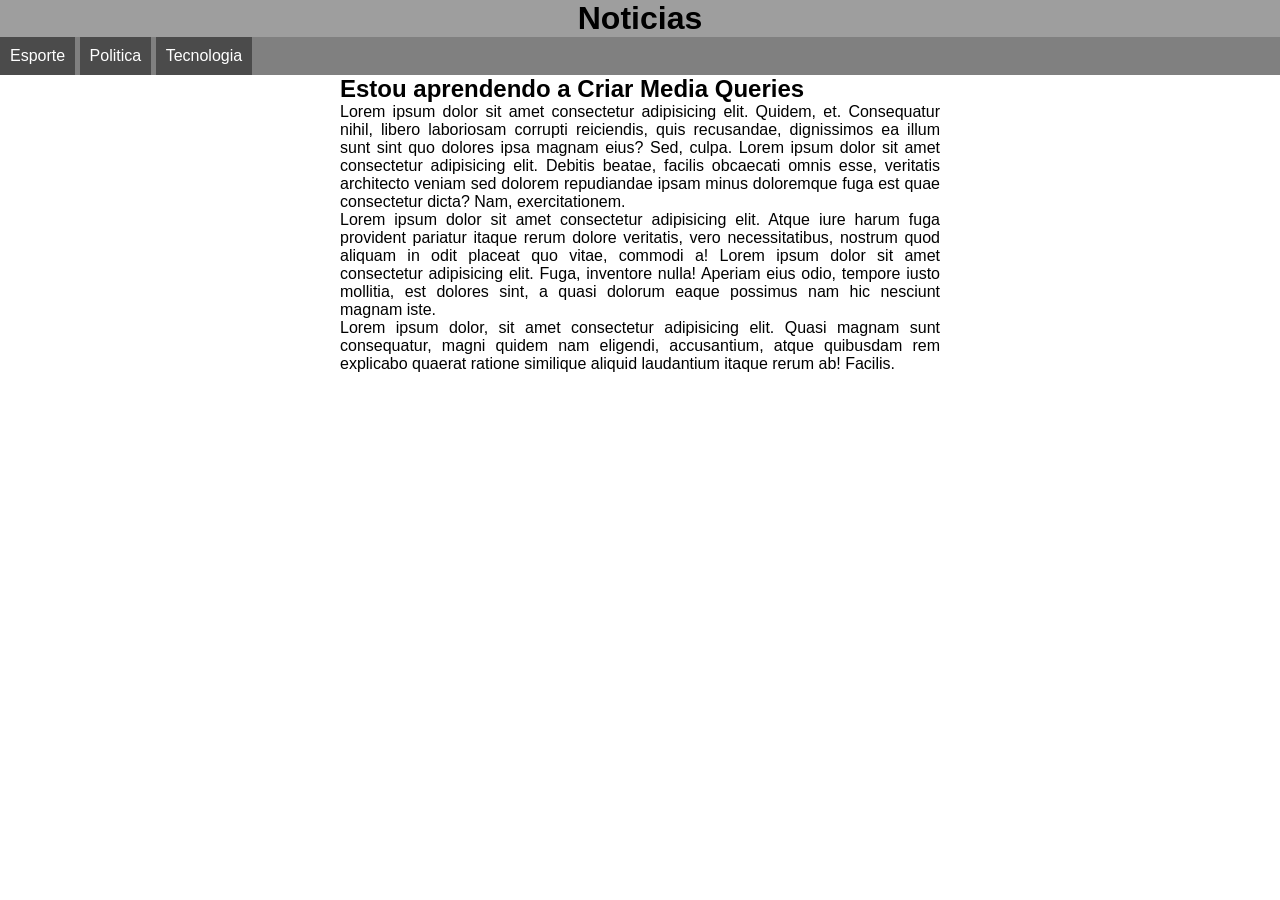
<file: mq001/index.html>
<!DOCTYPE html>
<html lang="pt-br">

<head>
    <meta charset="UTF-8">
    <meta name="viewport" content="width=device-width, initial-scale=1.0">
    <title>Media Query</title>
    <link rel="stylesheet" href="estilos/tela.css" media="screen">
    <link rel="stylesheet" href="estilos/impressora.css" media="print">
</head>

<body>
    <header>
        <h1>Noticias</h1>
        <menu>
            <ul>
                <li>Esporte</li>
                <li>Politica</li>
                <li>Tecnologia</li>
            </ul>
        </menu>
    </header>
    <main>
        <article>
            <h2>Estou aprendendo a Criar Media Queries</h2>

            <p>Lorem ipsum dolor sit amet consectetur adipisicing elit. Quidem, et. Consequatur nihil, libero laboriosam
                corrupti reiciendis, quis recusandae, dignissimos ea illum sunt sint quo dolores ipsa magnam eius? Sed,
                culpa. Lorem ipsum dolor sit amet consectetur adipisicing elit. Debitis beatae, facilis obcaecati omnis
                esse, veritatis architecto veniam sed dolorem repudiandae ipsam minus doloremque fuga est quae
                consectetur dicta? Nam, exercitationem.</p>

            <p>Lorem ipsum dolor sit amet consectetur adipisicing elit. Atque iure harum fuga provident pariatur itaque
                rerum dolore veritatis, vero necessitatibus, nostrum quod aliquam in odit placeat quo vitae, commodi a!
                Lorem ipsum dolor sit amet consectetur adipisicing elit. Fuga, inventore nulla! Aperiam eius odio,
                tempore iusto mollitia, est dolores sint, a quasi dolorum eaque possimus nam hic nesciunt magnam iste.
            </p>

            <p>Lorem ipsum dolor, sit amet consectetur adipisicing elit. Quasi magnam sunt consequatur, magni quidem nam
                eligendi, accusantium, atque quibusdam rem explicabo quaerat ratione similique aliquid laudantium itaque
                rerum ab! Facilis.</p>

        </article>
    </main>

</body>

</html>
</file>
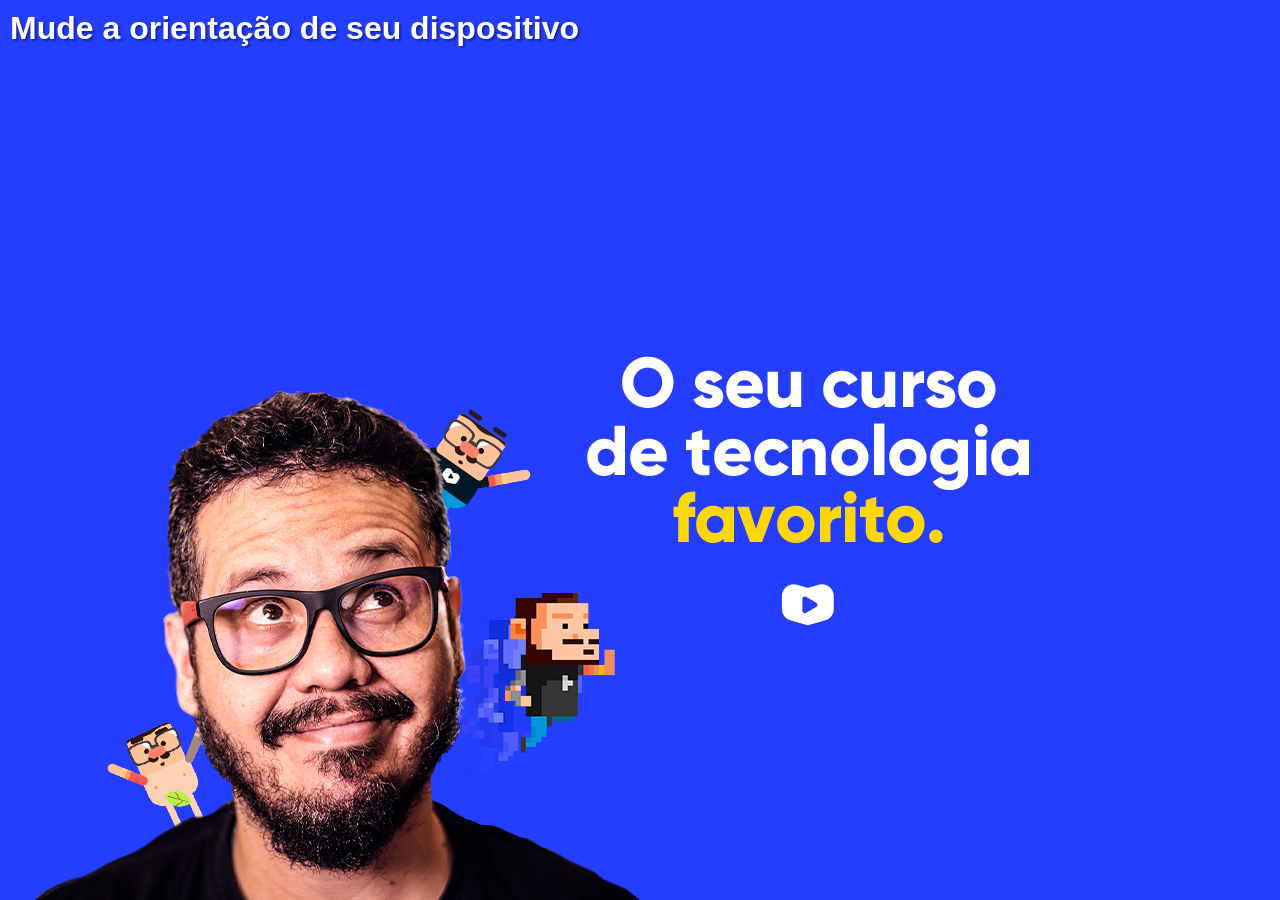
<file: mq002/index.html>
<!DOCTYPE html>
<html lang="pt-br">

<head>
    <meta charset="UTF-8">
    <meta name="viewport" content="width=device-width, initial-scale=1.0">
    <title>Media Query</title>
    <link rel="stylesheet" href="estilos/style.css" media="all">
    <link rel="stylesheet" href="estilos/retrato.css" media="screen and (orientation: portrait)">
    <link rel="stylesheet" href="estilos/paisagem.css" media="screen and (orientation: landscape)">
</head>

<body>
    <h1>Mude a orientação de seu dispositivo</h1>
</body>

</html>
</file>
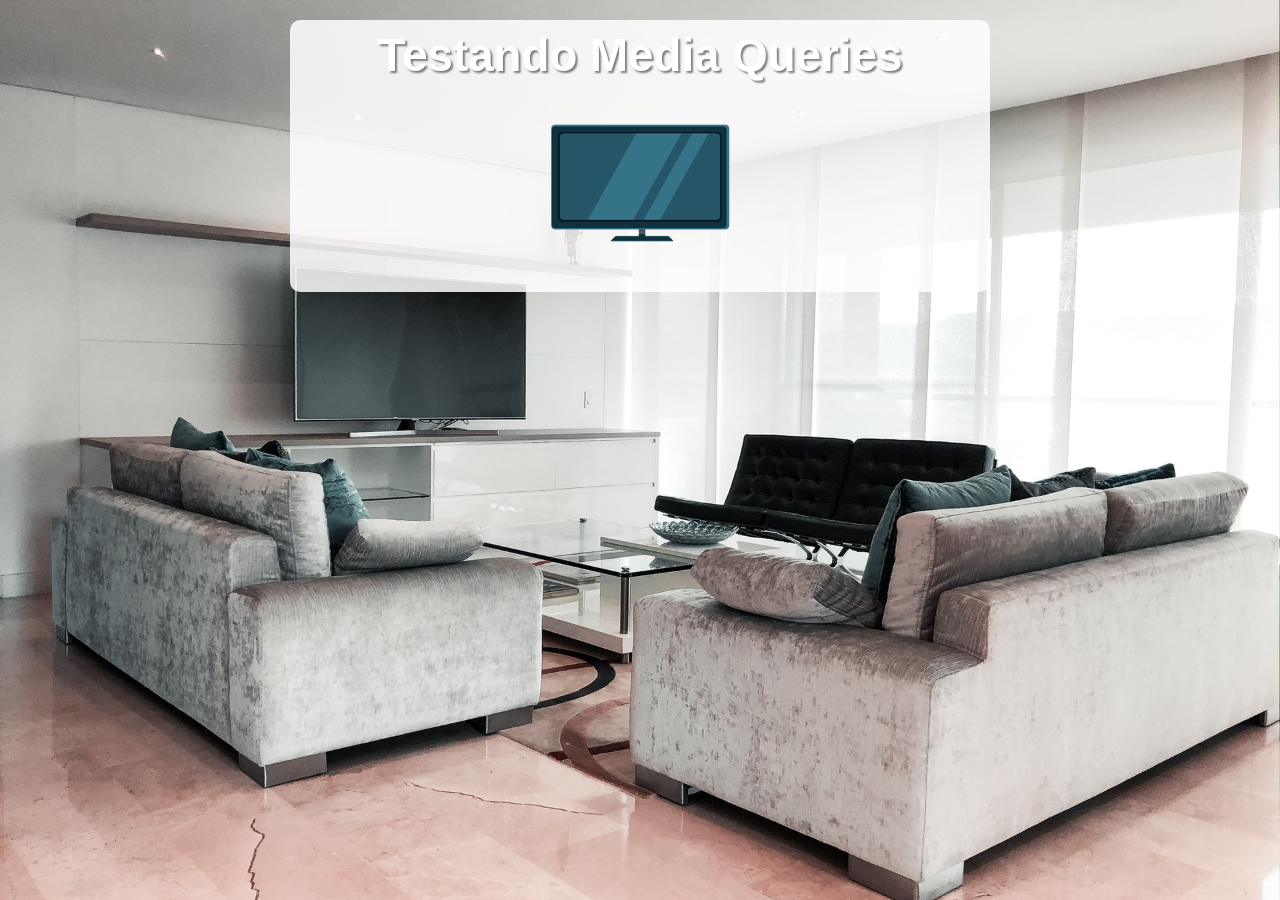
<file: mq004/index.html>
<!DOCTYPE html>
<html lang="pt-br">

<head>
    <meta charset="UTF-8">
    <meta name="viewport" content="width=device-width, initial-scale=1.0">
    <title>Media Query</title>
    <link rel="stylesheet" href="estilo/style.css" media="all">
    <link rel="stylesheet" href="estilo/media-query.css">


</head>

<body>
    <main>
        <h1>Testando Media Queries</h1>
        <img id="phone" src="imagens/icon-phone.png" alt="Acessando via smartphone">
        <img id="tablet" src="imagens/icon-tablet.png" alt="Acessando via tablete">
        <img id="print" src="imagens/icon-print.png" alt="Versão para impressão">
        <img id="pc" src="imagens/icon-pc.png" alt="Versão para desktop">
        <img id="tv" src="imagens/icon-tv.png" alt="Versão para TV">
    </main>
</body>

</html>
</file>
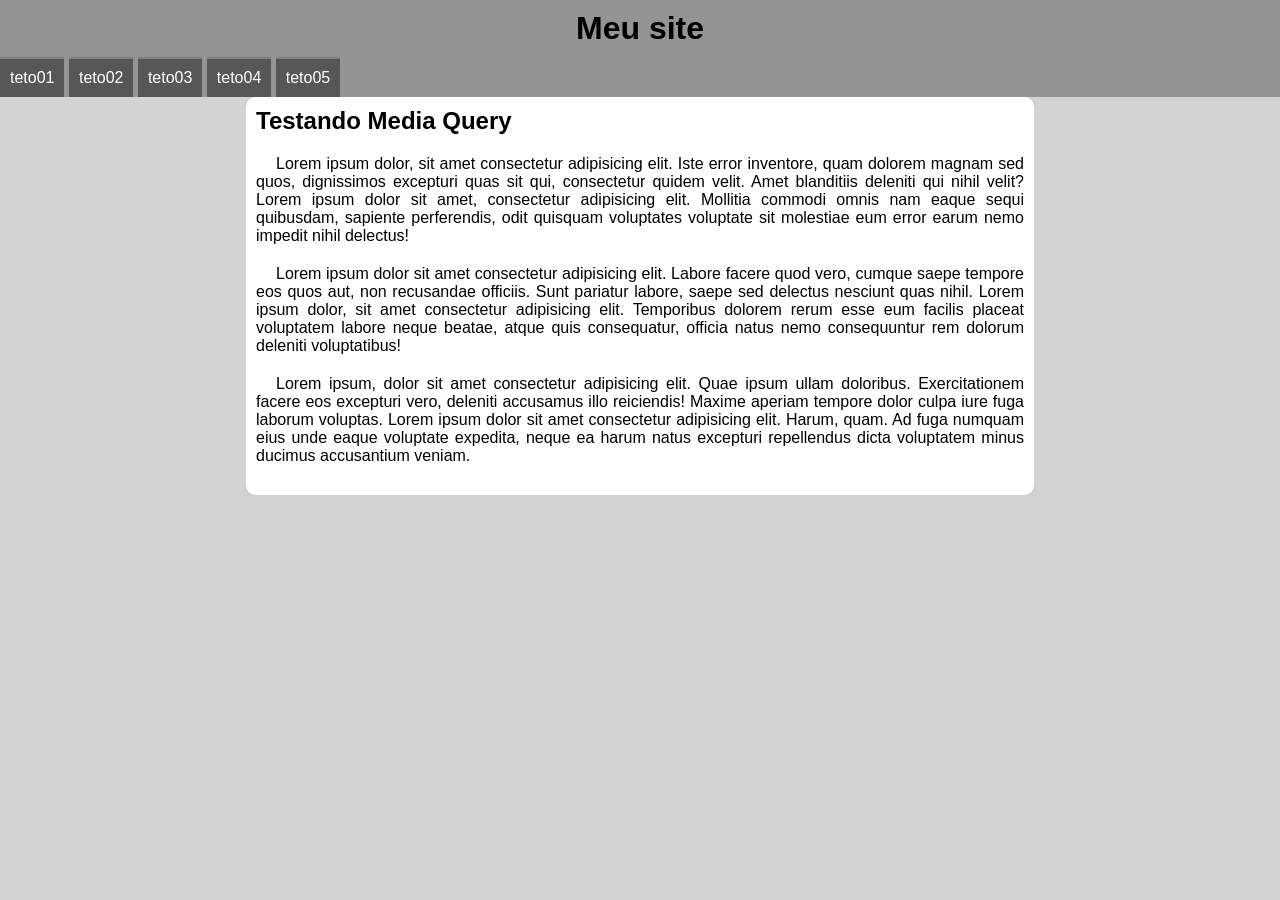
<file: mq005/index.html>
<!DOCTYPE html>
<html lang="pt-br">

<head>
    <meta charset="UTF-8">
    <meta name="viewport" content="width=device-width, initial-scale=1.0">
    <title>MR - Media Query</title>
    <link href="https://fonts.googleapis.com/icon?family=Material+Icons" rel="stylesheet">
    <link rel="stylesheet" href="estilo/style.css">
    <link rel="stylesheet" href="estilo/media-query.css">


</head>

<body enresize="mudouTamanho()">
    <header>
        <h1>Meu site</h1>
        <i id="burguer" class="material-icons" onclick="clickMenu()">menu</i>
        <menu id="itens">
            <ul>
                <li><a href="#">teto01</a></li>
                <li><a href="#">teto02</a></li>
                <li><a href="#">teto03</a></li>
                <li><a href="#">teto04</a></li>
                <li><a href="#">teto05</a></li>
            </ul>
        </menu>
    </header>
    <main>
        <article>
            <h2>Testando Media Query</h2>
            <p>
                Lorem ipsum dolor, sit amet consectetur adipisicing elit. Iste error inventore, quam dolorem magnam sed
                quos, dignissimos excepturi quas sit qui, consectetur quidem velit. Amet blanditiis deleniti qui nihil
                velit? Lorem ipsum dolor sit amet, consectetur adipisicing elit. Mollitia commodi omnis nam eaque sequi
                quibusdam, sapiente perferendis, odit quisquam voluptates voluptate sit molestiae eum error earum nemo
                impedit nihil delectus!

            </p>

            <p>
                Lorem ipsum dolor sit amet consectetur adipisicing elit. Labore facere quod vero, cumque saepe tempore
                eos quos aut, non recusandae officiis. Sunt pariatur labore, saepe sed delectus nesciunt quas nihil.
                Lorem ipsum dolor, sit amet consectetur adipisicing elit. Temporibus dolorem rerum esse eum facilis
                placeat voluptatem labore neque beatae, atque quis consequatur, officia natus nemo consequuntur rem
                dolorum deleniti voluptatibus!
            </p>

            <p>
                Lorem ipsum, dolor sit amet consectetur adipisicing elit. Quae ipsum ullam doloribus. Exercitationem
                facere eos excepturi vero, deleniti accusamus illo reiciendis! Maxime aperiam tempore dolor culpa iure
                fuga laborum voluptas. Lorem ipsum dolor sit amet consectetur adipisicing elit. Harum, quam. Ad fuga
                numquam eius unde eaque voluptate expedita, neque ea harum natus excepturi repellendus dicta voluptatem
                minus ducimus accusantium veniam.
            </p>
        </article>
    </main>
    <script>
        function mudouTamanho() {
            if (window.innerWidth >= 768) {
                itens.style.display = 'block'
            } else {
                itens.style.display = 'none'
            }
        }
        function clickMenu() {
            if (itens.style.display == 'block') {
                itens.style.display = 'none'
            } else {
                itens.style.display = 'block'
            }
        }
    </script>

</body>

</html>
</file>
<file: mq001/estilos/tela.css>
@charset "UTF-8";

/* Estilos para telas */

* {
    margin: 0px;
    padding: 0px;
}

html {
    font-family: Arial, Helvetica, sans-serif;
    font-size: 1em;
}

header {
    background-color: rgb(158, 158, 158);
}

header>h1 {
    text-align: center;
}

menu ul {
    list-style-type: none;
    background-color: gray;
}

menu li {
    background-color: rgb(75, 75, 75);
    color: white;
    display: inline-block;
    padding: 10px;
}

article {
    width: 600px;
    display: block;
    margin: auto;
    text-align: justify;
}
</file>
<file: mq001/estilos/impressora.css>
@charset "UTF 8";

/* Estilos para impressora */
* {
    margin: 10px;
    padding: 10px;
}

html {
    font-family: 'Courier New', Courier, monospace;
    font-size: 1.5em;
    line-height: 1.5em;
}

menu {
    display: none;
}

article {
    width: 100%;
}

article::after {
    content: 'Esse artigo foi impresso através do site www.cursoemvideo.com';
}
</file>
<file: mq002/estilos/style.css>
@charset "UTF-8";

/* Configurações Gerais */

* {
    margin: 0px;
    padding: 0px;
    font-family: Arial, Helvetica, sans-serif;

}

html,
body {
    width: 100vw;
    height: 100vh;
    background-color: #233eff;
    background-size: contain;
    background-repeat: no-repeat;
}

h1 {
    color: white;
    text-shadow: 2px 2px 2px #1526a7;
    padding: 10px;
}
</file>
<file: mq002/estilos/retrato.css>
@charset "UTF-8";

/* Aparelho em pé (portrait) */
body {
    background-image: url(../imagens/cev-portrait.jpg);
    background-position: center bottom;
}
</file>
<file: mq002/estilos/paisagem.css>
@charset "UTF-8";

/* Aparelho deitado (landscapoe) */

body {
    background-image: url(../imagens/cev-landscape.jpg);
    background-position: left bottom;
}
</file>
<file: mq004/estilo/style.css>
@charset "UTF-8";

/*  Versão mobile first */

* {
    font-family: Arial, Helvetica, sans-serif;
    font-size: 1.3em;
    margin: 0px;
    padding: 0px;
    box-sizing: border-box;
}


html {
    height: 100vh;
}

body {
    background-color: black url(../imagens/back-phone.jpg) no-repeat;
    background-size: cover;
    background-position: center center;
}

main {
    background-color: rgba(255, 255, 255, 0.843);
    width: 400px;
    margin: auto;
    margin-top: 20px;
    border-radius: 10px;
    padding: 10px;
}

h1 {
    text-align: center;
    color: white;
    text-shadow: 2px 2px 2px rgba(0, 0, 0, 0.493);
}

img {
    display: block;
    margin: auto;
}

img#phone {
    display: block;
}

img#tablet {
    display: none;
}

img#print {
    display: none;
}

img#pc {
    display: none;
}

img#tv {
    display: none;
}
</file>
<file: mq004/estilo/media-query.css>
@charset "UTF-8";

/* Todas as demais medias */
/* Typical Device Breakpoints 
-----------------------------------
Pequenas telas(Mobile): até <576px
celulares: de <576px até 768px
tablet: 769px até 992px
Large Desktop: 993px ate 1200px
Grandes telas: acima de 1201px
-----------------------------------
*/

/* IMPRESSAO */
@media print {
    * {
        font-family: 'Courier New', Courier, monospace;
    }

    body {
        background-image: url(../imagens/back-print.jpg);

    }

    main {
        width: 90vw;
        border: 2px solid black;
    }

    nain {
        text-shadow: none;
        color: black;
    }

    main::after {
        content: 'Esta impressão foi feita através do site www.cursoemvideo.com';
        text-decoration: overline;
    }

    img#phone {
        display: none;
    }

    img#tablet {
        display: none;
    }

    img#print {
        display: block;
    }

    img#pc {
        display: none;
    }

    img#tv {
        display: none;
    }
}

@media screen and (min-width: 768px) and (max-width: 992px) {

    /* TABLET */
    body {
        background-image: url(../imagens/back-tablet.jpg);
    }

    img#phone {
        display: none;
    }

    img#tablet {
        display: block;
    }

    img#print {
        display: none;
    }

    img#pc {
        display: none;
    }

    img#tv {
        display: none;
    }

}

@media screen and (min-width: 993px) and (max-width: 1200px) {

    /* DESKTOP */
    body {
        background-image: url(../imagens/back-pc.jpg);
    }

    img#phone {
        display: none;
    }

    img#tablet {
        display: none;
    }

    img#print {
        display: none;
    }

    img#pc {
        display: block;
    }

    img#tv {
        display: none;
    }

}

@media screen and (min-width: 1201px) {

    /*GRAMDES Telas*/
    body {
        background-image: url(../imagens/back-tv.jpg);
    }

    main {
        width: 700px;
    }

    img#phone {
        display: none;
    }

    img#tablet {
        display: none;
    }

    img#print {
        display: none;
    }

    img#pc {
        display: none;
    }

    img#tv {
        display: block;
    }

}
</file>
<file: mq005/estilo/style.css>
@charset "UTF-8";

* {
    font-family: Arial, Helvetica, sans-serif;

    margin: 0;
    padding: 0;
}

body,
html {
    background-color: lightgray;
}

header {
    background-color: rgb(148, 148, 148);
}

header>h1 {
    padding: 10px;
    text-align: center;
}

i#burguer {
    background-color: rgb(48, 48, 48);
    color: white;
    display: block;
    text-align: center;
    padding: 10px;
    cursor: pointer;
}

i#burguer:hover {
    background-color: white;
    color: black;
}

menu {
    display: none;
}

menu>ul {
    list-style-type: none;
}

menu>ul>li>a {
    display: block;
    padding: 10px;
    text-decoration: none;
    text-align: center;
    background-color: rgb(87, 87, 87);
    color: white;
    border-top: 2px solid gray;
}

menu>ul>li>a:hover {
    background-color: gray;
}

main {
    width: 90vw;
    background-color: white;
    margin: auto;
    padding: 10px;
    border-radius: 10px;

}

article>h2 {
    padding-bottom: 20px;

}

article>p {
    text-align: justify;
    margin-bottom: 20px;
    text-indent: 20px;
}
</file>
<file: mq005/estilo/media-query.css>
@charset "UTF-8";

/* Typical Device Breakpoints 
-----------------------------------
Pequenas telas(Mobile): até <576px
celulares: de <576px até 768px
tablet: 769px até 992px
Large Desktop: 993px ate 1200px
Grandes telas: acima de 1201px
-----------------------------------
*/
@media screen and (min-width: 768px) {
    i#burguer {
        display: none;
    }

    menu {
        display: block;

    }

    menu>ul>li {
        display: inline-block;
    }

    main {
        width: 768px;
    }
}
</file>
